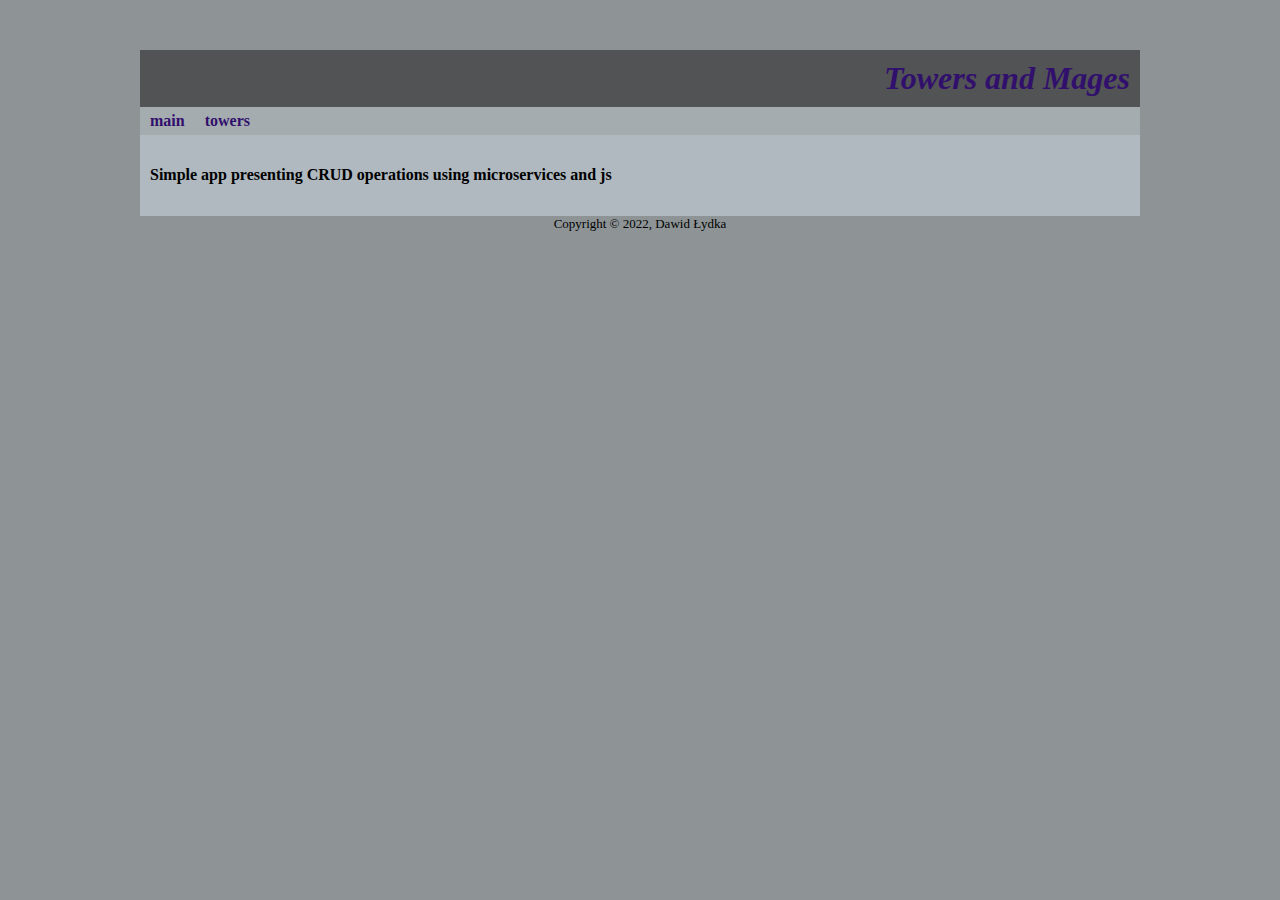
<file: lab5/simple-rpg-javascript/index.html>
<!DOCTYPE html>
<html lang="en">
    <head>
        <meta charset="UTF-8"/>
        <meta name="description" content="Simple RPG web application"/>
        <meta name="keywords" content="RPG"/>
        <title>Simple RPG</title>
        <link rel="stylesheet" href="styles.css"/>
        <script src="script.js" async="async"></script>
    </head>
    <body>
        <div class="container">
            <header class="header">
                <h1>Towers and Mages</h1>
            </header>

            <nav class="navigation-bar">
                <ul>
                    <li><a href="index.html">main</a></li>
                    <li><a href="tower_list/tower_list.html">towers</a></li>
                </ul>
            </nav>

            <section class="main-section">
                <h4>Simple app presenting CRUD operations using microservices and js</h4>
            </section>

            <footer class="footer">
                <p>Copyright &copy; 2022, Dawid Łydka</p>
            </footer>
        </div>
    </body>
</html>
</file>
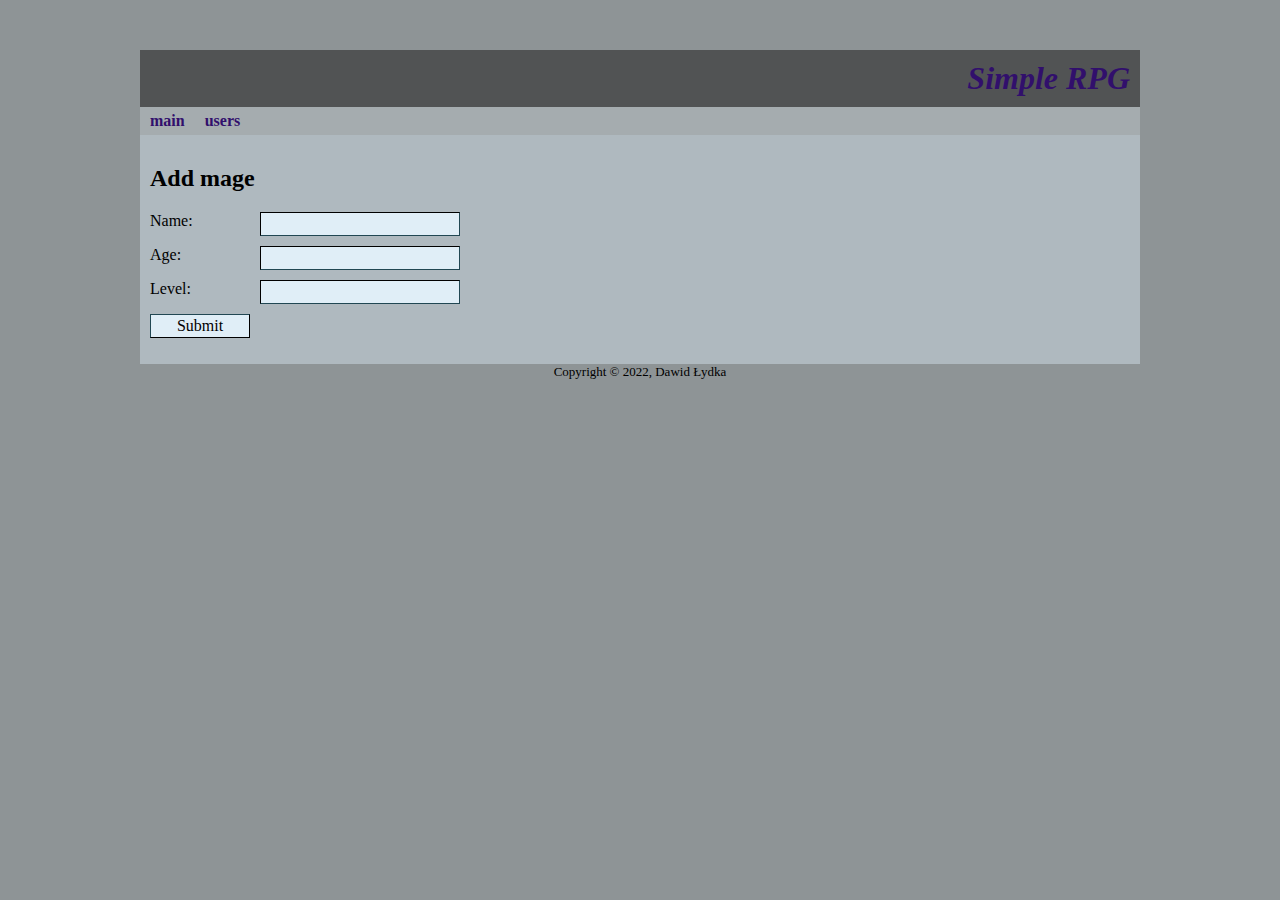
<file: lab5/simple-rpg-javascript/mage_add/mage_add.html>
<!DOCTYPE html>
<html lang="en">
    <head>
        <meta charset="UTF-8"/>
        <meta name="description" content="Simple RPG web application"/>
        <meta name="keywords" content="RPG"/>
        <title>Simple RPG</title>
        <link rel="stylesheet" href="../styles.css"/>
        <link rel="stylesheet" href="mage_add.css"/>
        <script src="../script.js" defer="defer"></script>
        <script type="module" src="mage_add.js" defer="defer"></script>
    </head>
    <body>
        <div class="container">
            <header class="header">
                <h1>Simple RPG</h1>
            </header>

            <nav class="navigation-bar">
                <ul>
                    <li><a href="../index.html">main</a></li>
                    <li><a href="../tower_list/tower_list.html">users</a></li>
                </ul>
            </nav>

            <section class="main-section">
                <article class="text--justified">
                    <header><h2>Add mage</h2></header>
                    <form class="character__form" id="infoForm">
                        <label for="name">Name:</label>
                        <input class="ui-control ui-input" id="name" name="name"/>
                        
                        <label for="age">Age:</label>
                        <input class="ui-control ui-input" id="age" name="age" type="number"/>
                       
                        <label for="level">Level:</label>
                        <input class="ui-control ui-input" id="level" name="level" type="number"/>
                        
                        <input class="ui-control ui-button" type="submit" name="Update"/>
                    </form>
                </article>

                <p id="demo"></p>
            </section>

            <footer class="footer">
                <p>Copyright &copy; 2022, Dawid Łydka</p>
            </footer>
        </div>
    </body>
</html>
</file>
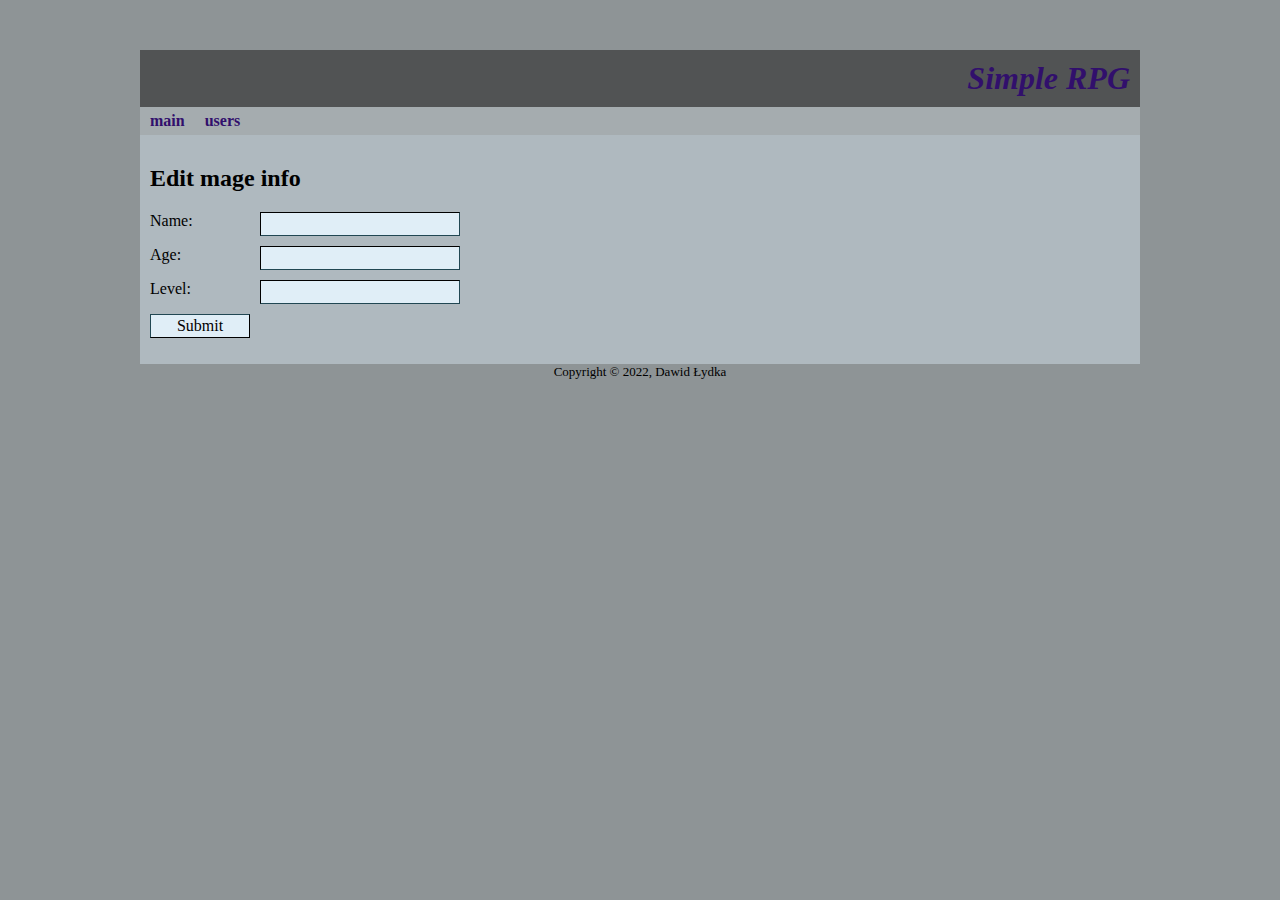
<file: lab5/simple-rpg-javascript/mage_edit/mage_edit.html>
<!DOCTYPE html>
<html lang="en">
    <head>
        <meta charset="UTF-8"/>
        <meta name="description" content="Simple RPG web application"/>
        <meta name="keywords" content="RPG"/>
        <title>Simple RPG</title>
        <link rel="stylesheet" href="../styles.css"/>
        <link rel="stylesheet" href="mage_edit.css"/>
        <script src="../script.js" defer="defer"></script>
        <script type="module" src="mage_edit.js" defer="defer"></script>
    </head>
    <body>
        <div class="container">
            <header class="header">
                <h1>Simple RPG</h1>
            </header>

            <nav class="navigation-bar">
                <ul>
                    <li><a href="../index.html">main</a></li>
                    <li><a href="../tower_list/tower_list.html">users</a></li>
                </ul>
            </nav>

            <section class="main-section">
                <article class="text--justified">
                    <header><h2>Edit mage info</h2></header>
                    <form class="character__form" id="infoForm">
                        <label for="name">Name:</label>
                        <input class="ui-control ui-input" id="name" name="name"/>
                        
                        <label for="age">Age:</label>
                        <input class="ui-control ui-input" id="age" name="age" type="number"/>
                       
                        <label for="level">Level:</label>
                        <input class="ui-control ui-input" id="level" name="level" type="number"/>
                        
                        <input class="ui-control ui-button" type="submit" name="Update"/>
                    </form>
                </article>

                <p id="demo"></p>
            </section>

            <footer class="footer">
                <p>Copyright &copy; 2022, Dawid Łydka</p>
            </footer>
        </div>
    </body>
</html>
</file>
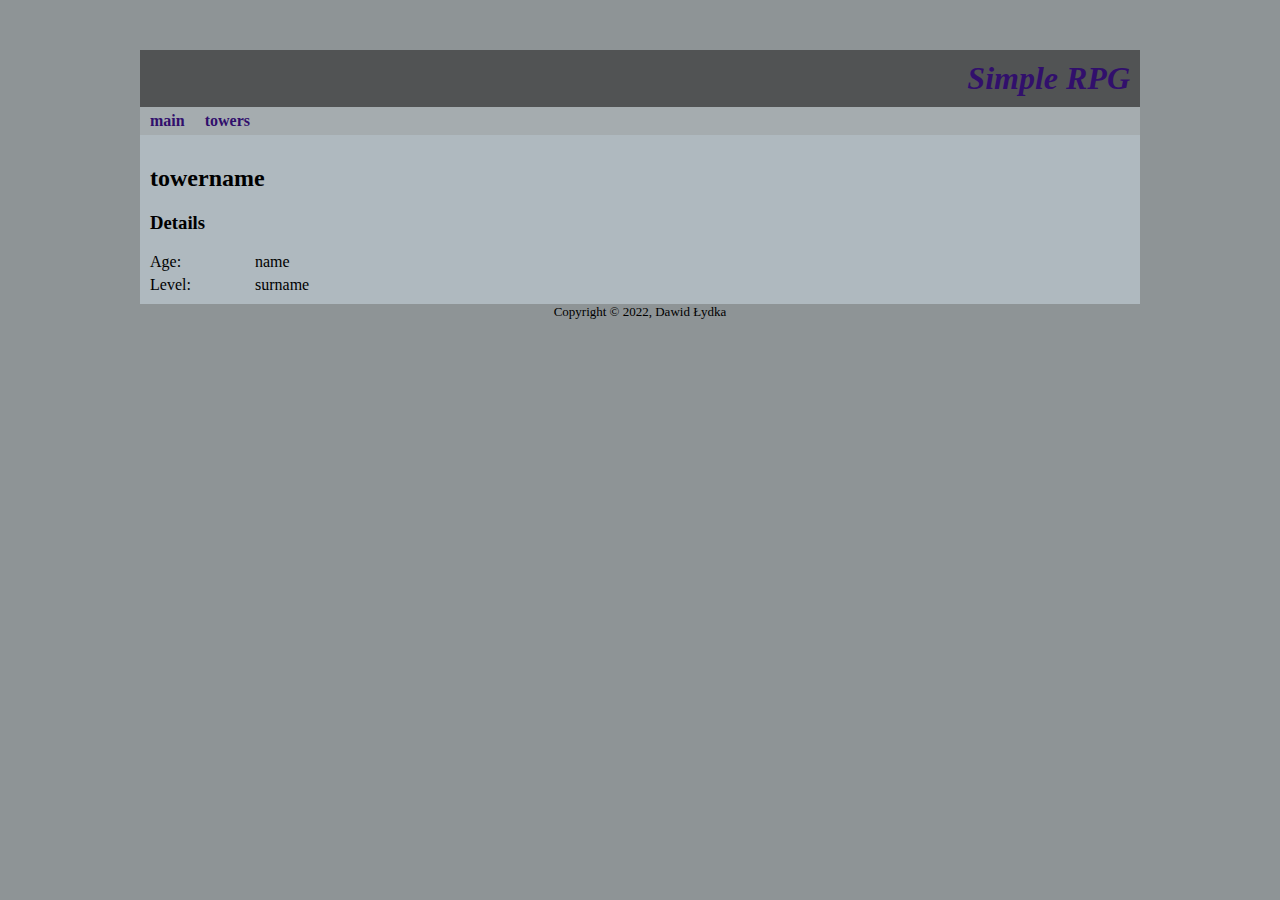
<file: lab5/simple-rpg-javascript/mage_view/mage_view.html>
<!DOCTYPE html>
<html lang="en">
    <head>
        <meta charset="UTF-8"/>
        <meta name="description" content="Simple RPG web application"/>
        <meta name="keywords" content="RPG"/>
        <title>Simple RPG</title>
        <link rel="stylesheet" href="../styles.css"/>
        <link rel="stylesheet" href="mage_view.css"/>
        <script src="../script.js" defer="defer"></script>
        <script type="module" src="mage_view.js" defer="defer"></script>
    </head>
    <body>
        <div class="container">
            <header class="header">
                <h1>Simple RPG</h1>
            </header>

            <nav class="navigation-bar">
                <ul>
                    <li><a href="../index.html">main</a></li>
                    <li><a href="../tower_list/tower_list.html">towers</a></li>
                </ul>
            </nav>

            <section class="main-section">
                <article class="text--justified">
                    <header><h2 id="name">towername</h2></header>
                    <section>
                        <h3>Details</h3>
                        <div class="details-grid">
                            <label for="name">Age:</label><span id="age">name</span>
                            <label for="surname">Level:</label><span id="level">surname</span>
                        </div>
                    </section>
                </article>
            </section>

            <footer class="footer">
                <p>Copyright &copy; 2022, Dawid Łydka</p>
            </footer>
        </div>
    </body>
</html>
</file>
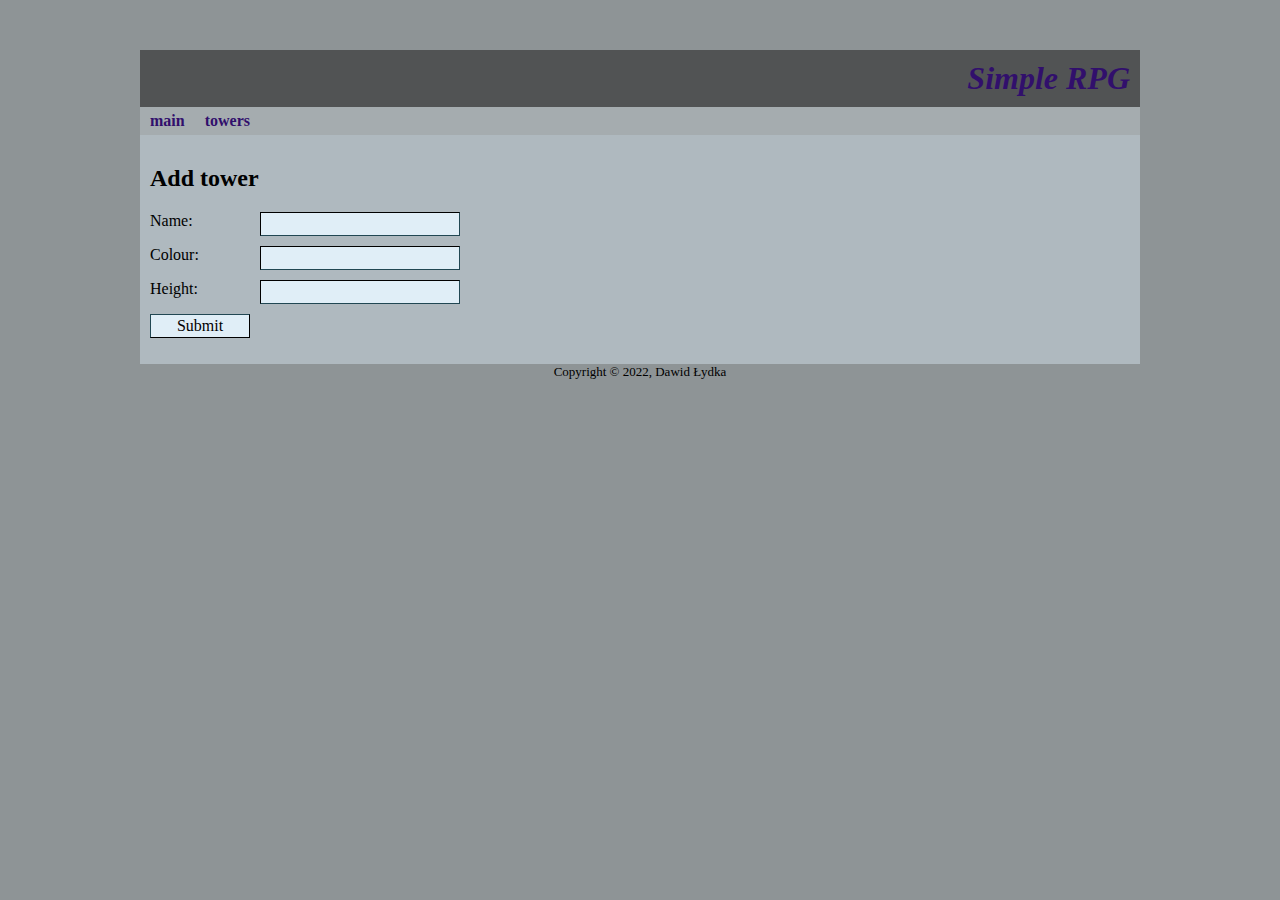
<file: lab5/simple-rpg-javascript/tower_add/tower_add.html>
<!DOCTYPE html>
<html lang="en">
    <head>
        <meta charset="UTF-8"/>
        <meta name="description" content="Simple RPG web application"/>
        <meta name="keywords" content="RPG"/>
        <title>Simple RPG</title>
        <link rel="stylesheet" href="../styles.css"/>
        <link rel="stylesheet" href="tower_add.css"/>
        <script src="../script.js" defer="defer"></script>
        <script type="module" src="tower_add.js" defer="defer"></script>
    </head>
    <body>
        <div class="container">
            <header class="header">
                <h1>Simple RPG</h1>
            </header>

            <nav class="navigation-bar">
                <ul>
                    <li><a href="../index.html">main</a></li>
                    <li><a href="../tower_list/tower_list.html">towers</a></li>
                </ul>
            </nav>

            <section class="main-section">
                <article class="text--justified">
                    <header><h2>Add tower</h2></header>
                    <form class="character__form" id="infoForm">
                        <label for="name">Name:</label>
                        <input class="ui-control ui-input" id="name" name="name"/>
                        
                        <label for="colour">Colour:</label>
                        <input class="ui-control ui-input" id="colour" name="colour"/>
                       
                        <label for="height">Height:</label>
                        <input class="ui-control ui-input" id="height" name="height" type="number" step="0.01">
                        
                        <input class="ui-control ui-button" type="submit" name="Update"/>
                    </form>
                </article>

                <p id="demo"></p>
            </section>

            <footer class="footer">
                <p>Copyright &copy; 2022, Dawid Łydka</p>
            </footer>
        </div>
    </body>
</html>
</file>
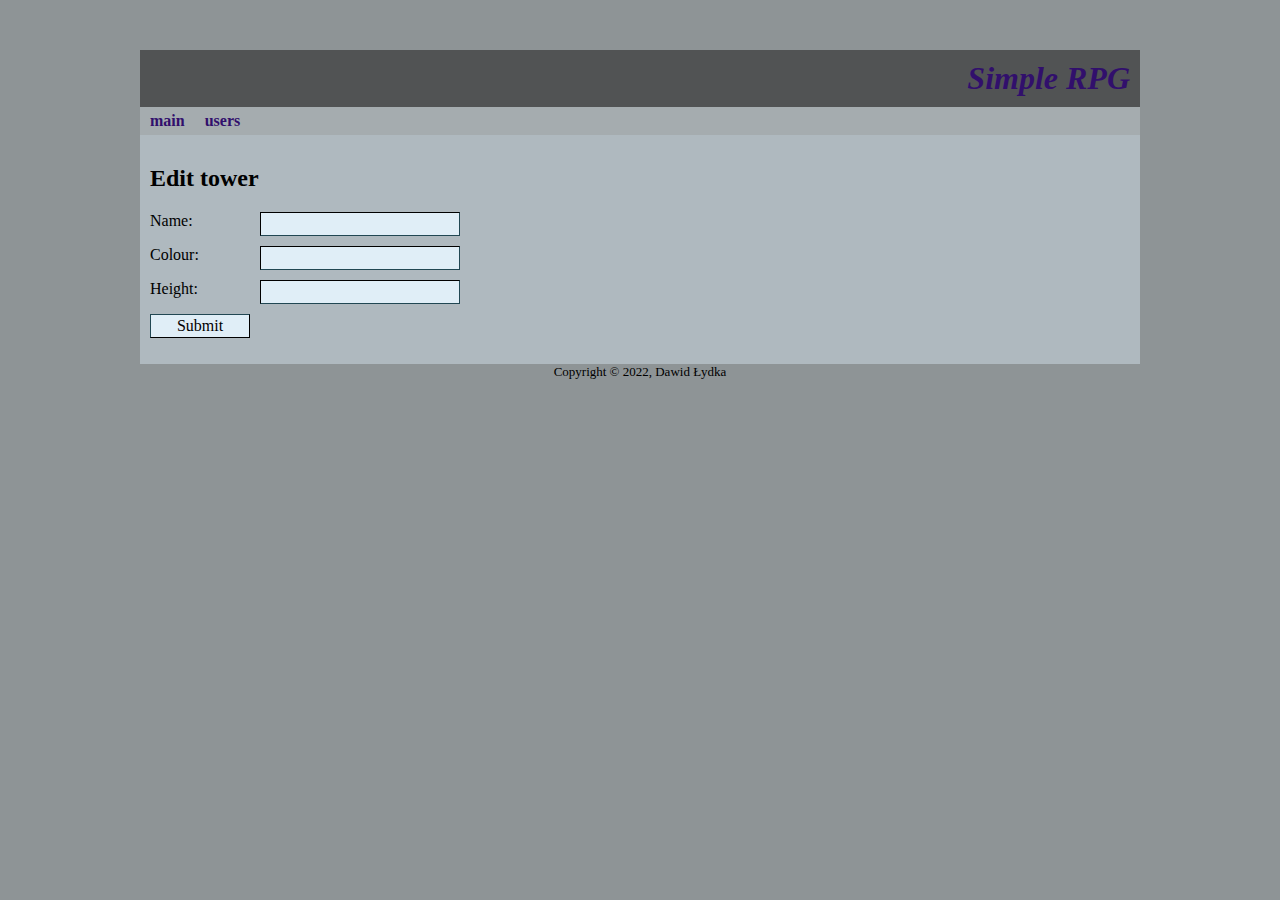
<file: lab5/simple-rpg-javascript/tower_edit/tower_edit.html>
<!DOCTYPE html>
<html lang="en">
    <head>
        <meta charset="UTF-8"/>
        <meta name="description" content="Simple RPG web application"/>
        <meta name="keywords" content="RPG"/>
        <title>Simple RPG</title>
        <link rel="stylesheet" href="../styles.css"/>
        <link rel="stylesheet" href="tower_edit.css"/>
        <script src="../script.js" defer="defer"></script>
        <script type="module" src="tower_edit.js" defer="defer"></script>
    </head>
    <body>
        <div class="container">
            <header class="header">
                <h1>Simple RPG</h1>
            </header>

            <nav class="navigation-bar">
                <ul>
                    <li><a href="../index.html">main</a></li>
                    <li><a href="../tower_list/tower_list.html">users</a></li>
                </ul>
            </nav>

            <section class="main-section">
                <article class="text--justified">
                    <header><h2>Edit tower</h2></header>
                    <form class="character__form" id="infoForm">
                        <label for="name">Name:</label>
                        <input class="ui-control ui-input" id="name" name="name"/>
                        
                        <label for="colour">Colour:</label>
                        <input class="ui-control ui-input" id="colour" name="colour"/>
                       
                        <label for="height">Height:</label>
                        <input class="ui-control ui-input" id="height" name="height" type="number" step="0.01">
                        
                        <input class="ui-control ui-button" type="submit" name="Update"/>
                    </form>
                </article>

                <p id="demo"></p>
            </section>

            <footer class="footer">
                <p>Copyright &copy; 2022, Dawid Łydka</p>
            </footer>
        </div>
    </body>
</html>
</file>
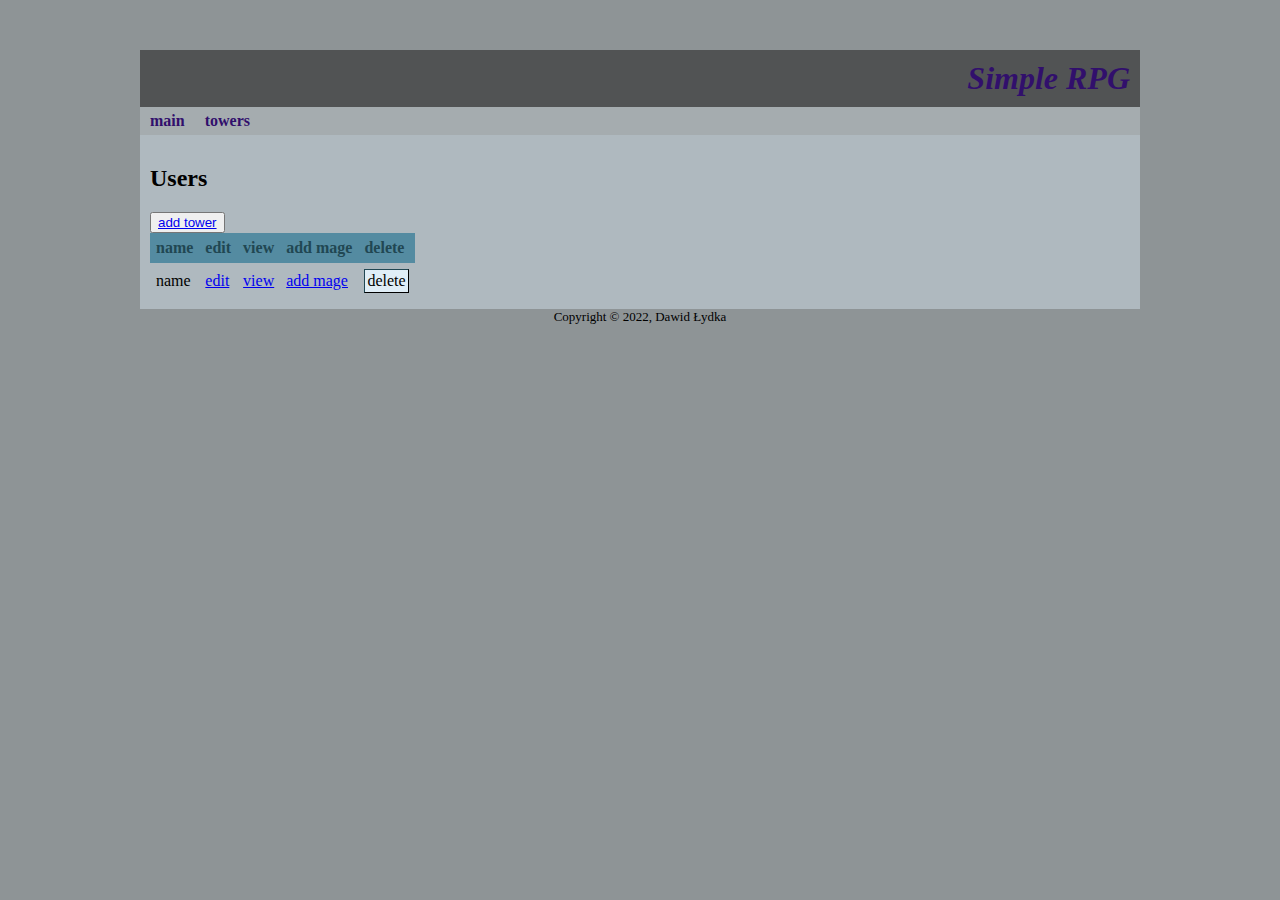
<file: lab5/simple-rpg-javascript/tower_list/tower_list.html>
<!DOCTYPE html>
<html lang="en">
    <head>
        <meta charset="UTF-8"/>
        <meta name="description" content="Simple RPG web application"/>
        <meta name="keywords" content="RPG"/>
        <title>Simple RPG</title>
        <link rel="stylesheet" href="../styles.css"/>
        <script src="../script.js" defer="defer"></script>
        <script type="module" src="tower_list.js" defer="defer"></script>
    </head>
    <body>
        <div class="container">
            <header class="header">
                <h1>Simple RPG</h1>
            </header>

            <nav class="navigation-bar">
                <ul>
                    <li><a href="../index.html">main</a></li>
                    <li><a href="tower_list.html">towers</a></li>
                </ul>
            </nav>

            <section class="main-section">
                <article class="text--justified">
                    <header><h2>Users</h2></header>
                    <button><a href="../tower_add/tower_add.html">add tower</a></button>
                    <table class="data-table">
                        <thead>
                            <tr>
                                <th>name</th>
                                <th>edit</th>
                                <th>view</th>
                                <th>add mage</th>
                                <th>delete</th>
                            </tr>
                        </thead>
                        <tbody id="tableBody">
                            <tr>
                                <td>name</td>
                                <td><a href="#">edit</a></td>
                                <td><a href="#">view</a></td>
                                <td><a href="#">add mage</a></td>
                                <td>
                                    <button class="ui-button ui-control">delete</button>
                                </td>
                            </tr>
                        </tbody>
                    </table>
                </article>
            </section>

            <footer class="footer">
                <p>Copyright &copy; 2022, Dawid Łydka</p>
            </footer>
        </div>
    </body>
</html>
</file>
<file: lab5/simple-rpg-javascript/styles.css>
body {
    background-color: #8e9496;
    font-family: Georgia serif;
}

.container {
    margin: 50px auto;
    width: 1000px;
}

.header {
    text-align: right;
    background: #515354;
    color: #310f6c;
    font-weight: bold;
}

.header h1 {
    margin: 0;
    padding: 10px;
    font-style: italic;
}

.navigation-bar {
    background-color: #a5acaf;
}

.navigation-bar ul {
    display: flex;
    list-style-type: none;
    margin: 0;
    padding: 0;
}

.navigation-bar li {
    display: inline-block;
}

.navigation-bar a {
    display: inline-block;
    padding: 5px 10px;
    text-decoration: none;
    color: #310f6c;
    font-weight: bold;
}

.navigation-bar a:hover {
    background-color: #547a86;
    color: #548BA1;
}

.main-section {
    padding: 10px;
    background-color: #afb9bf;
}

.footer {
    font-size: small;
    text-align: center;
}

.footer p {
    margin: 0;
}

.text--justified {
    text-align: justify;
}

.text--italic {
    font-style: italic;
}

.text--bold {
    font-weight: bold;
}

.ui-control {
    border-color: #214753;
    background-color: #E0EEF7;
    border-width: 1px;
    padding: 1px;
    font-family: Georgia, serif;
    font-size: 16px;
}

.ui-control:focus {
    outline: none;
}

.ui-button {
    height: 24px;
    padding-left: 2px;
    padding-right: 2px;
}

.ui-input {
    height: 20px;
}

.hidden {
    display: none;
}

.data-table {
    border-collapse: collapse;
}

.data-table td, .data-table th {
    padding: 6px;
}

.data-table thead {
    font-weight: bold;
    background-color: #548BA1;
    color: #214753;
}

.data-table tbody tr:hover {
    background-color: #96C4D8;
}
</file>
<file: lab5/simple-rpg-javascript/mage_add/mage_add.css>
.character__form {
    display: grid;
    grid-template-columns: 100px 200px;
    grid-gap: 10px;
}
</file>
<file: lab5/simple-rpg-javascript/mage_edit/mage_edit.css>
.character__form {
    display: grid;
    grid-template-columns: 100px 200px;
    grid-gap: 10px;
}
</file>
<file: lab5/simple-rpg-javascript/mage_view/mage_view.css>
.details-grid {
    display: grid;
    grid-gap: 5px;
    grid-template-columns: 100px 100px;
}
</file>
<file: lab5/simple-rpg-javascript/tower_add/tower_add.css>
.character__form {
    display: grid;
    grid-template-columns: 100px 200px;
    grid-gap: 10px;
}
</file>
<file: lab5/simple-rpg-javascript/tower_edit/tower_edit.css>
.character__form {
    display: grid;
    grid-template-columns: 100px 200px;
    grid-gap: 10px;
}
</file>
